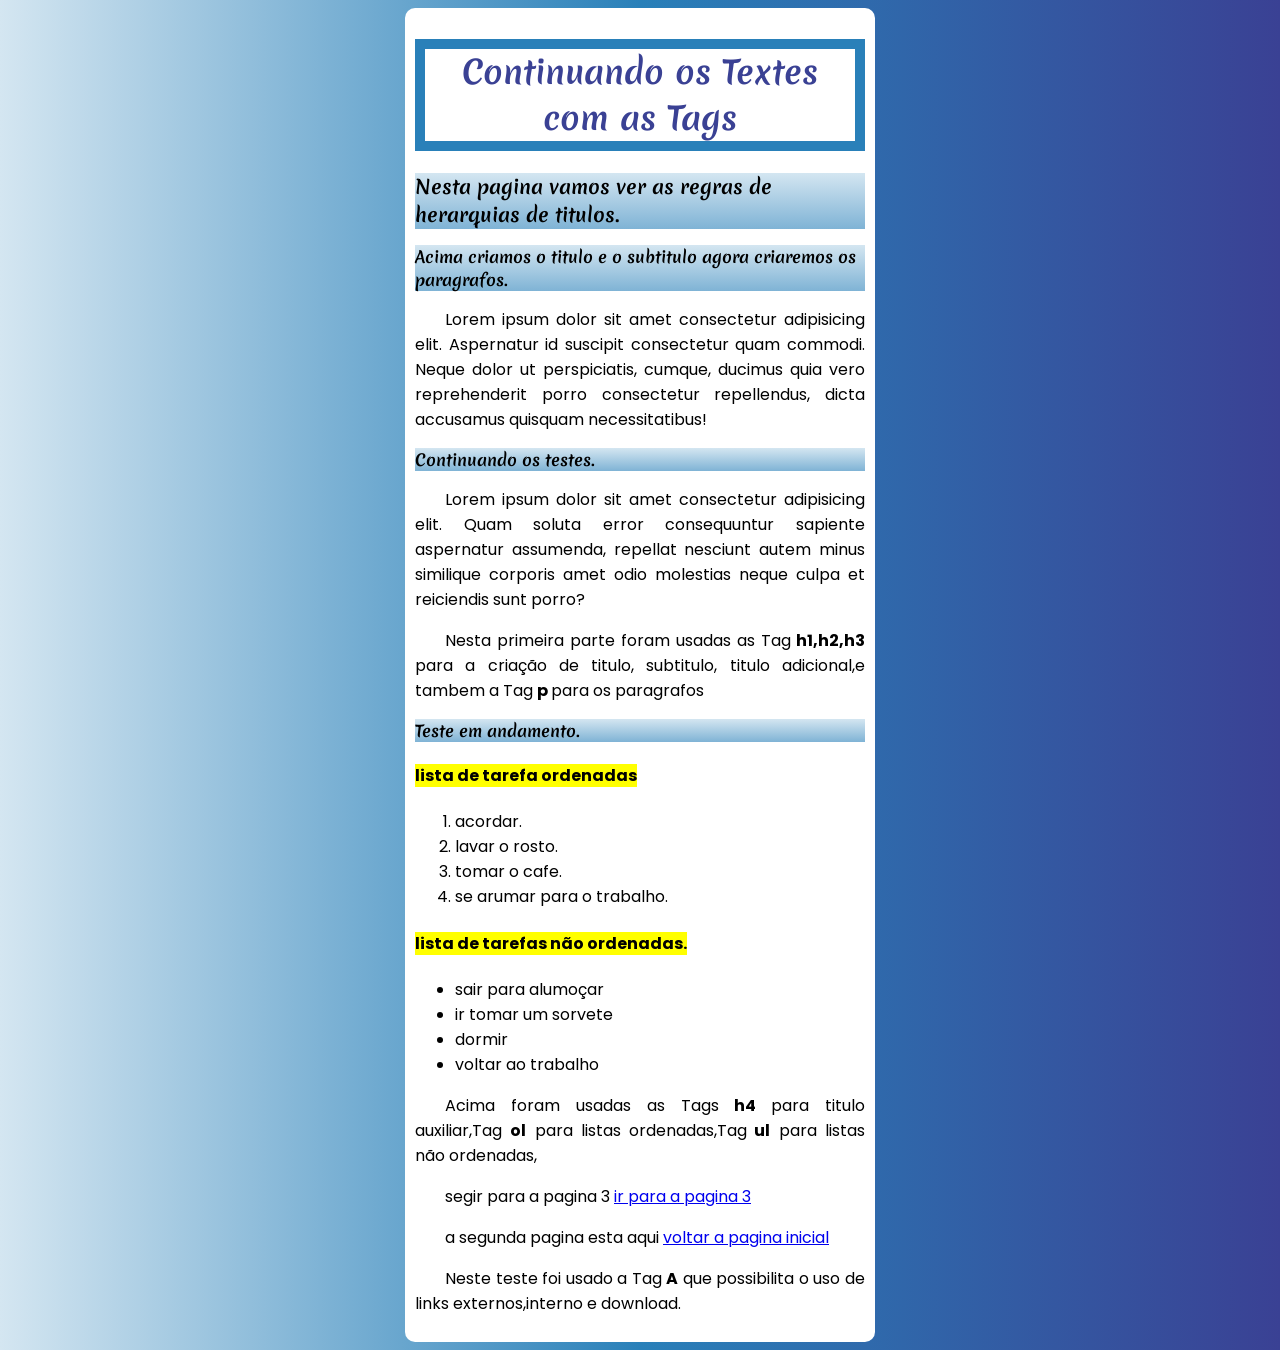
<file: tags/pga2.html>
<!DOCTYPE html>
<html lang="pt-br">
<head>
    <meta charset="UTF-8">
    <meta name="viewport" content="width=device-width, initial-scale=1.0">
    <title>Teste de Tags.</title>
    <link rel="stylesheet" href="style.css">
    <link rel="shortcut icon" href="favicon.ico" type="image/x-icon">
    
</head>
<body>
    <main>
    <h1>Continuando os Textes com as Tags</h1>
    <h2>Nesta pagina vamos ver as regras de  herarquias de titulos. </h2>
    <h3>Acima criamos o titulo e o subtitulo agora criaremos os paragrafos.</h3>
    <p>Lorem ipsum dolor sit amet consectetur adipisicing elit. Aspernatur id suscipit consectetur quam commodi. Neque dolor ut perspiciatis, cumque, ducimus quia vero reprehenderit porro consectetur repellendus, dicta accusamus quisquam necessitatibus!</p>
    <h3>Continuando os testes.</h3>
    <p>Lorem ipsum dolor sit amet consectetur adipisicing elit. Quam soluta error consequuntur sapiente aspernatur assumenda, repellat nesciunt autem minus similique corporis amet odio molestias neque culpa et reiciendis sunt porro?</p>
    <p>Nesta primeira parte foram usadas as Tag<strong> h1,h2,h3</strong> para a criação de titulo, subtitulo, titulo adicional,e tambem a Tag <strong>p </strong>para os paragrafos </p>
    <h3>Teste em andamento.</h3>
    
    <h4><mark>lista de tarefa ordenadas </mark> </h4>
    <ol>
        <li>acordar.</li>
        <li>lavar o rosto.</li>
        <li>tomar o cafe.</li>
        <li>se arumar para o trabalho.</li>
    </ol>
      <h4> <mark>lista de tarefas não ordenadas.</mark></h4>
    <ul type="disc">
        <li>sair para alumoçar</li>
        <li>ir tomar um sorvete</li>
        <li>dormir</li>
        <li>voltar ao trabalho</li>
    </ul>
    
    <p>Acima foram usadas as Tags<strong> h4 </strong>para titulo auxiliar,Tag <strong>ol</strong> para listas ordenadas,Tag<strong> ul</strong> para listas não ordenadas,</p>
    <p>segir para a pagina 3 <a href="noticias/pag3.html">ir para a pagina 3</a></p>
    <p>a segunda pagina esta aqui <a href="index.html">voltar a pagina inicial</a></p>
    <p>Neste teste foi usado a Tag <strong>A</strong> que possibilita o uso de links externos,interno e download.</p>
    </main>


    
    
</body>
</html>
</file>
<file: tags/style.css>
@charset "UFT-8";

@import url('https://fonts.googleapis.com/css2?family=Poppins:ital,wght@0,100;0,200;0,300;0,400;0,500;0,600;0,700;0,800;0,900;1,100;1,200;1,300;1,400;1,500;1,600;1,700;1,800;1,900&display=swap');

@import url('https://fonts.googleapis.com/css2?family=Merienda:wght@300..900&display=swap');


@import url('https://fonts.googleapis.com/css2?family=Merienda:wght@300..900&display=swap');


body{
    font-family: "Poppins", Arial, Helvetica, sans-serif;
    background-image: linear-gradient(to right,#D4E6F1,#2980B9 ,#3A4194 );
}
main{
    background-color: white;
    border-radius: 10px;
    box-shadow: 5px, 5px, 15px ;
    width: 450px;
    padding: 10px;
    margin:auto;
}
h1{
    font-family: "Merienda", Arial, Helvetica, sans-serif;
    color:#3A4194;
    font-size:1,5em;
    text-align: center;
    border-width: 10px;
    border-style: solid;
    border-color: #2980B9;
    
    
}
h2{
    font-family: "Merienda", Arial, Helvetica, sans-serif;
    background-image: linear-gradient(#D4E6F1,#7FB3D5);
    font-size: 1.2em;

}
h3{
    font-family: "Merienda", Arial, Helvetica, sans-serif;
    background-image: linear-gradient(#D4E6F1,#7FB3D5);
    font-size: 1.0em;
}
p{
    text-align: justify;
    text-indent: 30px;
}
</file>
